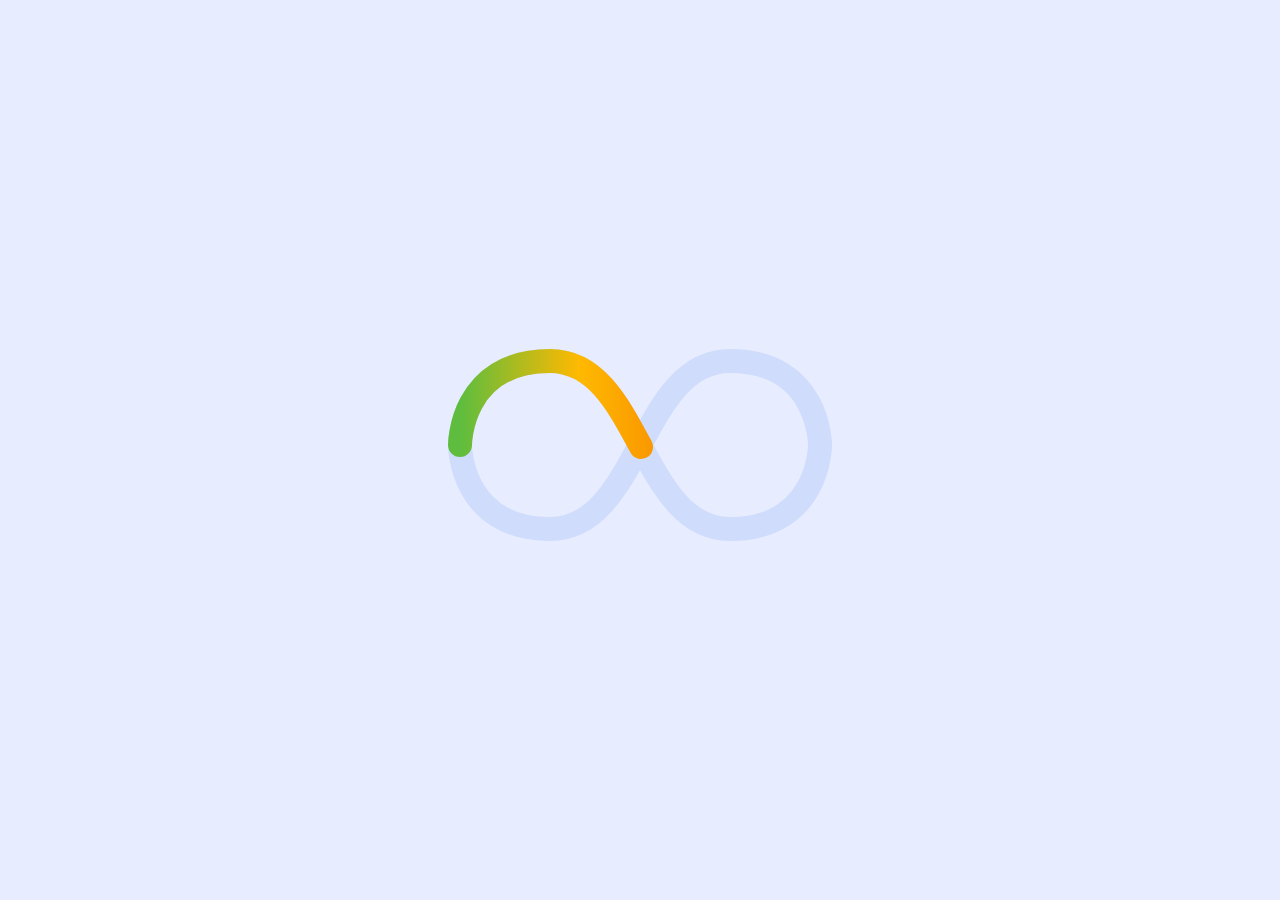
<file: Infinite Loop Loading/index.html>
<!DOCTYPE html>
<html lang="en">
<head>
  <meta charset="UTF-8">
  <meta http-equiv="X-UA-Compatible" content="IE=edge">
  <meta name="viewport" content="width=device-width, initial-scale=1.0">
  <title>Infinite Loop Loading</title>
  <link rel="stylesheet" href="style.css">
</head>
<body>
	<main>
		<svg class="loader" viewBox="0 0 256 128" width="256px" height="128px" xmlns="http://www.w3.org/2000/svg">
			<defs>
				<linearGradient id="grad1" x1="0" y1="0" x2="1" y2="0">
					<stop offset="0%" stop-color="#5ebd3e" />
					<stop offset="33%" stop-color="#ffb900" />
					<stop offset="67%" stop-color="#f78200" />
					<stop offset="100%" stop-color="#e23838" />
				</linearGradient>
				<linearGradient id="grad2" x1="1" y1="0" x2="0" y2="0">
					<stop offset="0%" stop-color="#e23838" />
					<stop offset="33%" stop-color="#973999" />
					<stop offset="67%" stop-color="#009cdf" />
					<stop offset="100%" stop-color="#5ebd3e" />
				</linearGradient>
			</defs>
			<g fill="none" stroke-linecap="round" stroke-width="16">
				<g class="loader__track" stroke="#ddd">
					<path d="M8,64s0-56,60-56,60,112,120,112,60-56,60-56"/>
					<path d="M248,64s0-56-60-56-60,112-120,112S8,64,8,64"/>
				</g>
				<g stroke-dasharray="180 656">
					<path class="loader__worm1" stroke="url(#grad1)" stroke-dashoffset="0" d="M8,64s0-56,60-56,60,112,120,112,60-56,60-56"/>
					<path class="loader__worm2" stroke="url(#grad2)" stroke-dashoffset="358" d="M248,64s0-56-60-56-60,112-120,112S8,64,8,64"/>
				</g>
			</g>
		</svg>
	</main>
</body>
</html>
</file>
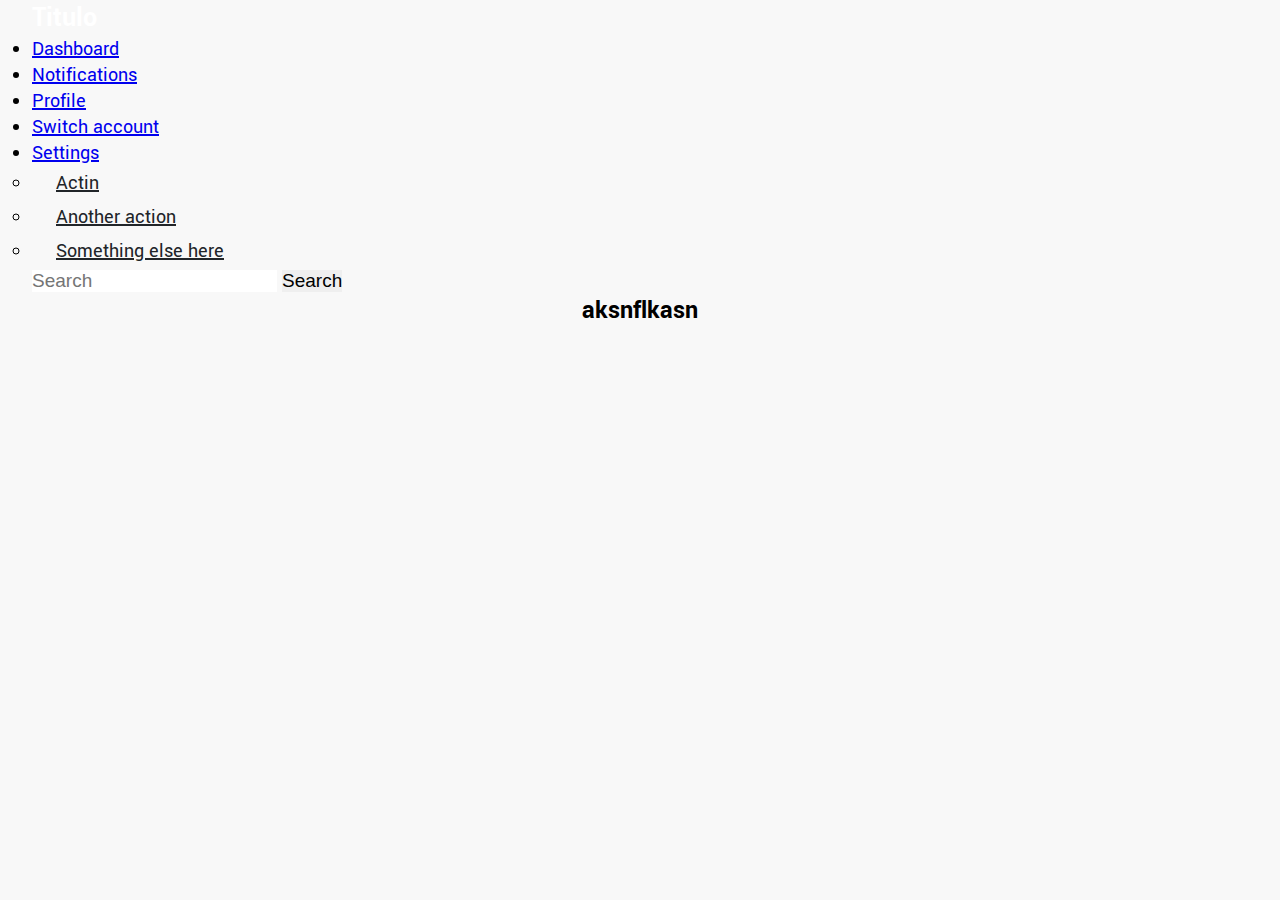
<file: Default/Default Header bootstrap/index.html>
<!doctype html>
<html lang="pt">

<head>
    <meta charset="utf-8">
    <meta name="viewport" content="width=device-width, initial-scale=1">
    <title>Home</title>
    <link href="https://cdn.jsdelivr.net/npm/bootstrap@5.3.0/dist/css/bootstrap.min.css" rel="stylesheet"
        integrity="sha384-9ndCyUaIbzAi2FUVXJi0CjmCapSmO7SnpJef0486qhLnuZ2cdeRhO02iuK6FUUVM" crossorigin="anonymous">
    <link rel="stylesheet" href="styles.css">
    
</head>

<body>

    <header>
        <nav class="navbar navbar-expand-lg fixed-top navbar-dark bg-dark" aria-label="Main navigation">
            <div class="container-fluid container__custom">
                <!-- Brand -->
                <a class="nav-brand__custom" href="#">Titulo</a>
                <!-- Hamburguer button -->
                <button class="navbar-toggler p-0 border-0" type="button" id="navbarSideCollapse"
                    aria-label="Toggle navigation">
                    <span class="navbar-toggler-icon"></span>
                </button>
                <!-- Space of NavItens -->
                 <div class="navbar-collapse offcanvas-collapse" id="idNavbar"> <!-- bootstrap offcanvas -->
                    <!-- List of NavItens-->
                    <ul class="navbar-nav me-auto mb-2 mb-lg-0">
                        <!-- NavItem 1 -->
                        <li class="nav-item">
                            <a class="nav-link active" aria-current="page" href="#">Dashboard</a>
                        </li>
                        <!-- NavItem 2 -->
                        <li class="nav-item">
                            <a class="nav-link active" href="#">Notifications</a>
                        </li>
                        <!-- NavItem 3 -->
                        <li class="nav-item">
                            <a class="nav-link active" href="#">Profile</a>
                        </li>
                        <!-- NavItem 4 -->
                        <li class="nav-item">
                            <a class="nav-link active" href="#">Switch account</a>
                        </li>
                        <!-- NavItem 5 -->
                        <li class="nav-item dropdown"> <!-- NavItem 5 = Dropdown -->
                            <a class="nav-link dropdown-toggle" href="#" data-bs-toggle="dropdown"
                                aria-expanded="false">Settings</a>
                            <ul class="dropdown-menu">
                                <li><a class="dropdown-item" href="#">Actin</a></li>
                                <li><a class="dropdown-item" href="#">Another action</a></li>
                                <li><a class="dropdown-item" href="#">Something else here</a></li>
                            </ul>
                        </li>
                    </ul>
                    <form class="d-flex" role="search">
                        <input class="form-control me-2 search__text" type="search" placeholder="Search" aria-label="Search">
                        <button class="btn btn-outline-success search__text" type="submit">Search</button>
                    </form>
                </div>
            </div>
        </nav>
    </header>

    <main class="container-solid">
        <h1>aksnflkasn</h1>
    </main>

    <script src="https://cdn.jsdelivr.net/npm/@popperjs/core@2.11.8/dist/umd/popper.min.js" integrity="sha384-I7E8VVD/ismYTF4hNIPjVp/Zjvgyol6VFvRkX/vR+Vc4jQkC+hVqc2pM8ODewa9r" crossorigin="anonymous"></script>
<script src="https://cdn.jsdelivr.net/npm/bootstrap@5.3.0/dist/js/bootstrap.min.js" integrity="sha384-fbbOQedDUMZZ5KreZpsbe1LCZPVmfTnH7ois6mU1QK+m14rQ1l2bGBq41eYeM/fS" crossorigin="anonymous"></script>
    <script src="code.js"></script>
</body>

</html>
</file>
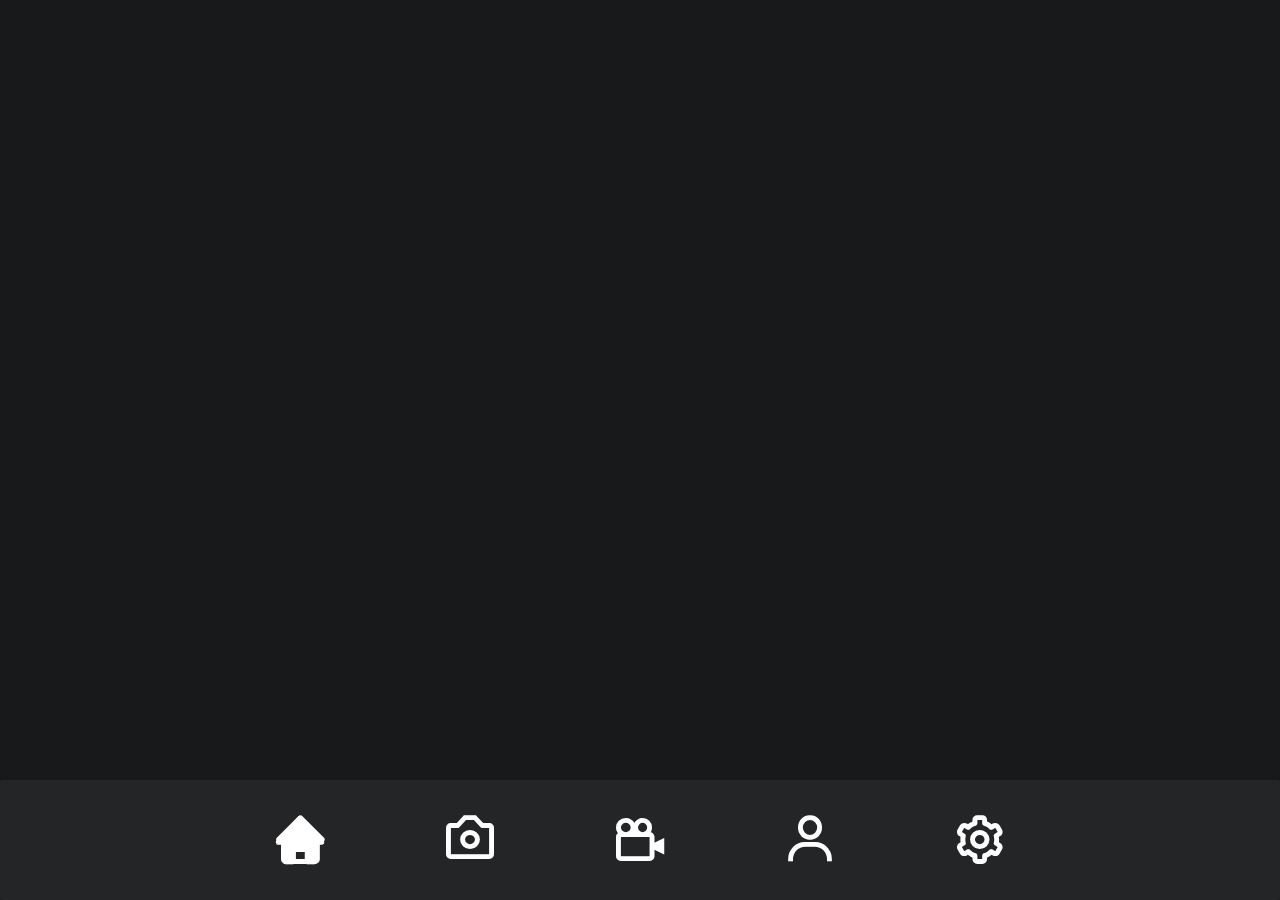
<file: Menu/mobile/index.html>
<!DOCTYPE html>
<html lang="en" dir="ltr">

<head>
    <meta charset="UTF-8">
    <link href='https://unpkg.com/boxicons@2.1.1/css/boxicons.min.css' rel='stylesheet'>
    <link rel="stylesheet" href="style.css">
</head>

<body>
    <div class="navbar">
        <ul>
            <li class="active">
                <a href="#">
                    <i class='bx bx-home icon'></i>
                    <i class='bx bxs-home activeIcon'></i>
                </a>
            </li>
            <li>
                <a href="#">
                    <i class='bx bx-camera icon'></i>
                    <i class='bx bxs-camera activeIcon'></i>
                </a>
            </li>
            <li>
                <a href="#">
                    <i class='bx bx-camera-movie icon' ></i>
                    <i class='bx bxs-camera-movie activeIcon'></i>
                </a>
            </li>
            <li>
                <a href="#">
                    <i class='bx bx-user icon'></i>
                    <i class='bx bxs-user activeIcon'></i>
                </a>
            </li>
            <li>
                <a href="#">
                    <i class='bx bx-cog icon'></i>
                    <i class='bx bxs-cog activeIcon'></i>
                </a>
            </li>
        </ul>
    </div>
    <script>
        const navBar = document.querySelector(".navbar")
        allLi = document.querySelectorAll("li");

        allLi.forEach((li, index) => {
            li.addEventListener("click", e => {
                e.preventDefault();
                navBar.querySelector(".active").classList.remove("active");
                li.classList.add("active");

                const indicator = document.querySelector(".indicator");
                indicator.style.transform = `translateX(calc(${index * 90}px))`;
            });
        });
    </script>
</body>
</html>
</file>
<file: Infinite Loop Loading/style.css>
* {
  border: 0;
  box-sizing: border-box;
  margin: 0;
  padding: 0;
}
:root {
  --hue: 223;
  --bg: hsl(var(--hue), 90%, 95%);
  --fg: hsl(var(--hue), 90%, 5%);
  --trans-dur: 0.3s;
  font-size: calc(16px + (24 - 16) * (100vw - 320px) / (1280 - 320));
}
body {
  background-color: var(--bg);
  color: var(--fg);
  font: 1em/1.5 sans-serif;
  height: 100vh;
  display: grid;
  place-items: center;
  transition: background-color var(--trans-dur);
}
main {
  padding: 1.5em 0;
}
.loader{
  width: 16em;
  height: 8em;
}
.loader__track {
  stroke: hsl(var(--hue), 90%, 90%);
  transition: stroke var(--trans-dur);
}
.loader__worm1,
.loader__worm2 {
  animation: worm1 2s linear infinite;
}
.loader__worm2 {
  animation-name: worm2;
}

/* Dark theme */
@media (prefers-color-scheme: dark) {
  :root {
    --bg: hsl(var(--hue), 90%, 5%);
    --fg: hsl(var(--hue), 90%, 95%);
  }
  .loader__track {
    stroke: hsl(var(--hue), 90%, 15%);
  }
}

/* Animation */
@keyframes worm1 {
  from {
    stroke-dashoffset: 0;
  }
  50% {
    animation-timing-function: steps(1);
    stroke-dashoffset: -358;
  }
  50.01% {
    animation-timing-function: linear;
    stroke-dashoffset: 358;
  }
  to {
    stroke-dashoffset: 0;
  }
}
@keyframes worm2 {
  from {
    stroke-dashoffset: 358;
  }
  50% {
    stroke-dashoffset: 0;
  }
  to {
    stroke-dashoffset: -358;
  }
}
</file>
<file: Default/Default Header bootstrap/styles.css>
/*Import CSS Fonts*/
@import url('https://fonts.googleapis.com/css2?family=Nunito:wght@400;500;700&family=Sono:wght@400;500;700&family=Yantramanav:wght@400;500;700;900&display=swap');

* {
    border: 0;
    box-sizing: border-box;
    margin: 0;
    padding: 0;
}

:root {
    /* ----- Var Color ----- */
    /* Bright Colors */
    --light-blue: rgba(20, 154, 210, 1);
    --light-red: rgba(220, 10, 10, 1);
    --ligth-green: rgba(15, 205, 15, 1);
    --ligth-yellow: rgba(235, 235, 18, 1);
    /* Dark Colors */
    --dark-green:rgba(10, 115, 10, 1);
    --dark-white: rgba(248, 248, 248, 1);
    --dark-blue: rgba(5, 5, 70, 1);
    --dark-red: rgba(85, 10, 10, 1);
    --dark-yellow:rgba(170, 170, 20, 1);
    --shadow:rgba(8, 8, 8, 0.71);
    /* ----- Var Fonts ----- */
    --main-font: "Yantramanav";
    --cartoon-font: "Nunito";
    --code-font: "Sono";
}

/* ----- TAGs ----- */
body {
    background-color: var(--dark-white);
    font-family: var(--main-font);
}

header{
   padding: auto;
}

main{
    
    margin-left: auto;
    margin-right: auto;
    width: 80%;
    justify-items: center;
}

/* ----- Text TAGs ----- */

h1{
    font-size: 26px;
    font-weight: 700;
    color: black;
}

h2{
    font-size: 22px;
    font-weight: 500;
    color: black;
}

h3{
    font-size: 18px;
    font-weight: 500;
    color: black;
}

p{
    font-size: 16px;
    font-weight: 400;
    color: black;
}

span{
    font-size: 15px;
    font-weight: 400;
    color: gray;
}

/* ----- CSS NavBar ----- */
nav{
    font-size: 20px;
  }

@media (max-width: 991.98px) {
    .offcanvas-collapse {
      position: fixed;
      top: 56px; /* Height of navbar */
      bottom: 0;
      left: 100%;
      width: 100%;
      padding-right: 1.8rem;
      padding-left: 1.8rem;
      overflow-y: auto;
      visibility: hidden;
      background-color: #343a40;
      transition: transform .3s ease-in-out, visibility .3s ease-in-out;
    }
    .offcanvas-collapse.open {
      visibility: visible;
      transform: translateX(-100%);
    }
  }

  .container__custom{
    margin-left: 2.5%;
    margin-right: 2.5%;
  }

  .nav-brand__custom{
    font-size: 28px;
    font-weight: 700;
    color: white;
    text-decoration: none;
    margin-right: 1%;
  }

  .search__text{
    font-size: 19px;
  }

  /* ----- CSS NavBar DropDown ----- */
  .dropdown > li > a {
    padding: 0.8em 1.5em;
  }
  .dropdown .dropdown {
    left: -100%;
    top: 0;
  }
  .dropdown .dropdown .dropdown {
    left: -100%;
    top: 0;
  }
/* Dropdown menu__custom items (links) */
.dropdown-item {
  display: block;
  width: 100%;
  padding: 0.25rem 1.5rem;
  clear: both;
  font-weight: 400;
  color: #212529;
  text-align: inherit;
  white-space: nowrap;
  background-color: transparent;
  border: 0;
}

.dropdown-item:focus,
.dropdown-item:hover {
  color: #16181b;
  text-decoration: none;
  background-color: #f8f9fa;
}
</file>
<file: Menu/mobile/style.css>
*{
    margin: 0;
    padding: 0;
    box-sizing: border-box;
    font-family: 'Poppins', sans-serif;
  }
  body{
    height: 100vh;
    display: flex;
    align-items: center;
    justify-content: center;
    background: #18191a;
  }
  .navbar{
    position: fixed;
    bottom: 0;
    left: 0;
    height: 120px;
    width: 100%;
    background: #242526;
    border-radius: 2px;
    display: flex;
    align-items: center;
    justify-content: center;
    overflow: hidden;
    box-shadow: 0 5px 10px rgba(0, 0, 0, 0.2);
  }
  .navbar ul{
    position: relative;
    display: flex;
  }
  .navbar ul li{
    margin:0 40px;
    position: relative;
    list-style-type: none;
  }
  .navbar ul li a{
    position: relative;
    height: 120px;
    width: 90px;
    display: flex;
    align-items: center;
    justify-content: center;
    text-decoration: none;
  }
  .navbar ul li a i{
    position: absolute;
    font-size: 58px;
    color: #fff;
  }
  ul li a i.activeIcon{
    opacity: 0;
    pointer-events: none;
    transition: all 0.5s ease;
    transition-delay: 0.1s;
  }
  .navbar ul li.active a i{
    opacity: 1;
    pointer-events: auto;
  }
</file>
